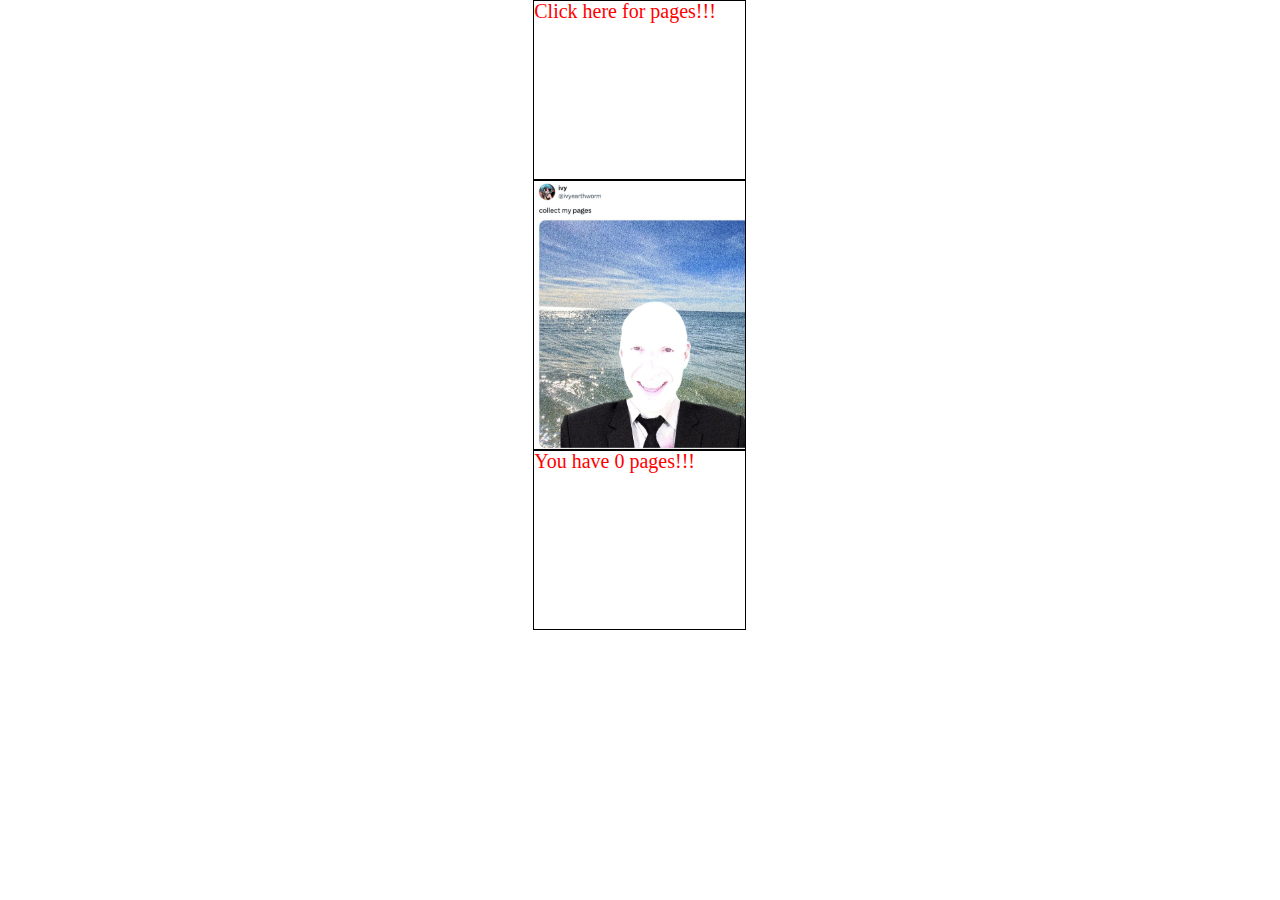
<file: index.html>
<!doctype html>
<html>
<head>
<meta charset="utf-8">
<title>gay men</title>
<link href="style.css" rel="stylesheet" type="text/css">
</head>

<body>

	<div class="row">
		<div class="col-5 inv"></div>
		<div class="col-2" id="pages" onClick="collectPage()">Click here for pages!!!</div>
	</div>
	<div class="row">
		<div class="col-5 inv"></div>
		<div class="col-2" id="box" onClick=""></div>
	</div>
	<div class="row">
		<div class="col-5 inv"></div>
		<div class="col-2" id="collectedPages">pages here</div>		
	</div>

<script src="script1.js">
</script>
</body>
</html>
</file>
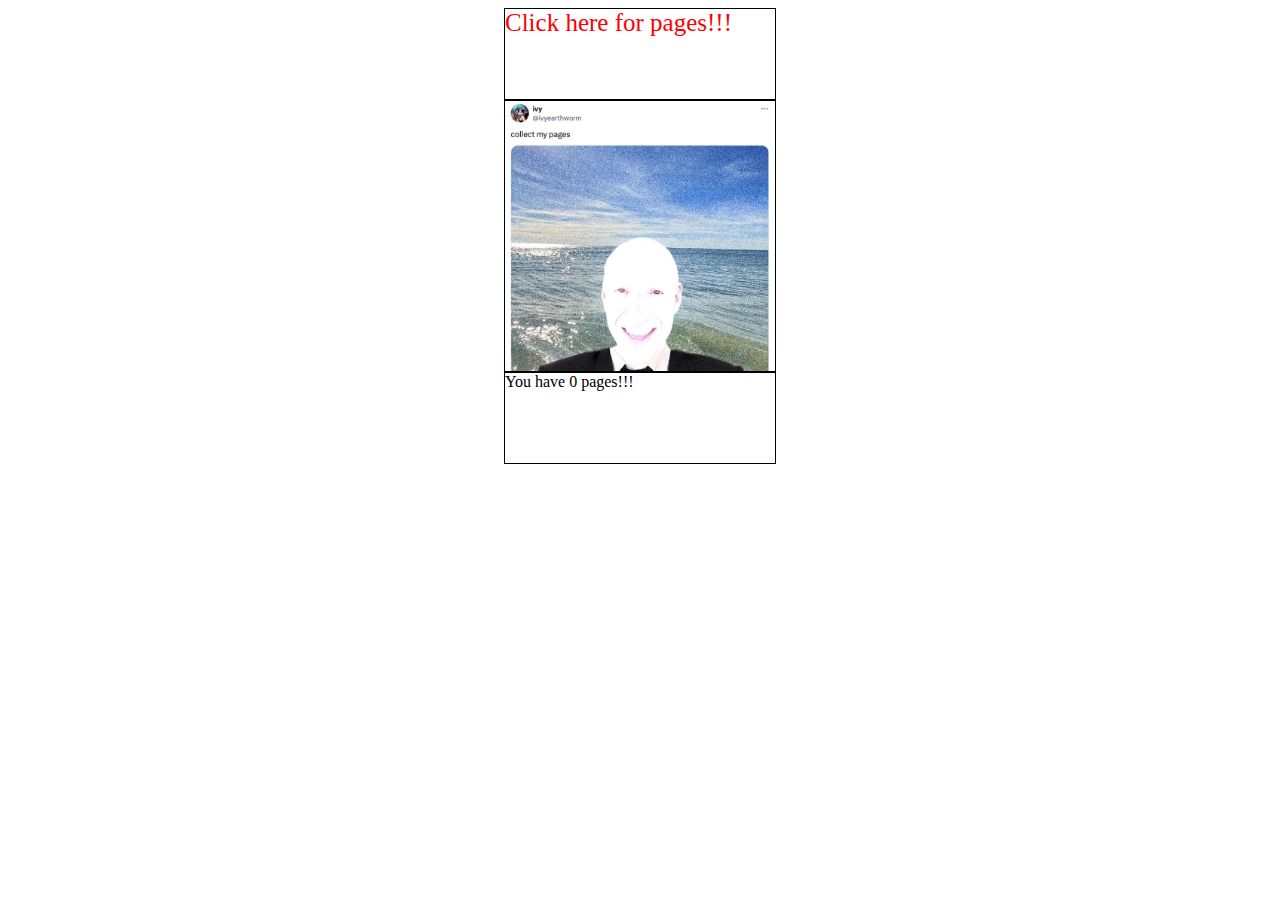
<file: test.html>
<!doctype html>
<html>
<head>
<meta charset="utf-8">
<title>gay men</title>
</head>

<body>
<style>
	
	#pages{
		height: 10vh;
		width: 30vh;
		border: solid 1px black;
		margin: auto;
		font-size: 25px;
		color: red;
	}

	#box{
		width: 30vh;
		height: 30vh;
		margin: auto;
		border: solid 1px black;
		background-size: cover;
		background-repeat: no-repeat;
		background-image: url('slend.jpeg')
	}
	#collectedPages{
	height: 10vh;
	width: 30vh;
	border: solid 1px black;
	margin: auto;
	}
</style>

	<div id="pages" onClick="collectPage()">Click here for pages!!!</div>

	<div id="box" onClick=""></div>
	
	<div id="collectedPages">pages here</div>

<script>
 	
	var pages=0;
	
	function changeNow(){
		document.getElementById("box").style.backgroundImage="url('slend.jpeg')";
	}
	function collectPage(){
		pages++;
		updatePages();
	}
	function updatePages(){
	document.getElementById("collectedPages").innerHTML="You have "+pages+" pages!!!";
	if(pages==8){
		document.getElementById("box").style.backgroundImage="url('slender.jpg')";
		
	}
	}
updatePages();
	
</script>
</body>
</html>
</file>
<file: style.css>
@charset "UTF-8";
/* http://meyerweb.com/eric/tools/css/reset/ 
   v2.0 | 20110126
   License: none (public domain)
*/

html, body, div, span, applet, object, iframe,
h1, h2, h3, h4, h5, h6, p, blockquote, pre,
a, abbr, acronym, address, big, cite, code,
del, dfn, em, img, ins, kbd, q, s, samp,
small, strike, strong, sub, sup, tt, var,
b, u, i, center,
dl, dt, dd, ol, ul, li,
fieldset, form, label, legend,
table, caption, tbody, tfoot, thead, tr, th, td,
article, aside, canvas, details, embed, 
figure, figcaption, footer, header, hgroup, 
menu, nav, output, ruby, section, summary,
time, mark, audio, video {
	margin: 0;
	padding: 0;
	border: 0;
	font-size: 100%;
	font: inherit;
	vertical-align: baseline;
}
/* HTML5 display-role reset for older browsers */
article, aside, details, figcaption, figure, 
footer, header, hgroup, menu, nav, section {
	display: block;
}
body {
	line-height: 1;
}
ol, ul {
	list-style: none;
}
blockquote, q {
	quotes: none;
}
blockquote:before, blockquote:after,
q:before, q:after {
	content: '';
	content: none;
}
table {
	border-collapse: collapse;
	border-spacing: 0;
}

/* EINDE CSS RESET */
/* BEGINRESPONSIVE OPZET */
* {
    box-sizing: border-box;
}
.row:after {
    content: "";
    clear: both;
    display: table;
}

[class*="col-"] {
    float: left;
    width: 100%;
}

/* Voor MOBIEL */
@media only screen and (max-width: 600px) {
    .col-m-1 {width: 8.33%;}
    .col-m-2 {width: 16.66%;}
    .col-m-3 {width: 25%;}
    .col-m-4 {width: 33.33%;}
    .col-m-5 {width: 41.66%;}
    .col-m-6 {width: 50%;}
    .col-m-7 {width: 58.33%;}
    .col-m-8 {width: 66.66%;}
    .col-m-9 {width: 75%;}
    .col-m-10 {width: 83.33%;}
    .col-m-11 {width: 91.66%;}
    .col-m-12 {width: 100%;}
	
	#blueonmobile{
		background-color: blue;
		color:white;
		height: 50vh;
	}
	/* MOBIELE code binnen deze accolades van het @media stuk */
}

/* Voor DESKTOP */
@media only screen and (min-width: 601px) {
    .col-1 {width: 8.33%;}
    .col-2 {width: 16.66%;}
    .col-3 {width: 25%;}
    .col-4 {width: 33.33%;}
    .col-5 {width: 41.66%;}
    .col-6 {width: 50%;}
    .col-7 {width: 58.33%;}
    .col-8 {width: 66.66%;}
    .col-9 {width: 75%;}
    .col-10 {width: 83.33%;}
    .col-11 {width: 91.66%;}
    .col-12 {width: 100%;}
	
	/* DESKTOP code binnen deze accolades van het @media stuk */
	#pages, #collectedPages{
		height: 20vh;
		border: solid 1px black;
		color: red;
		font-size: 20px;
	}
	#box{
		border: solid 1px black;
		height: 30vh;
		object-fit: contain;
		background-size: cover;
		background-repeat: no-repeat;
	}
	.inv{
		padding: 1px;
	}
}
</file>
